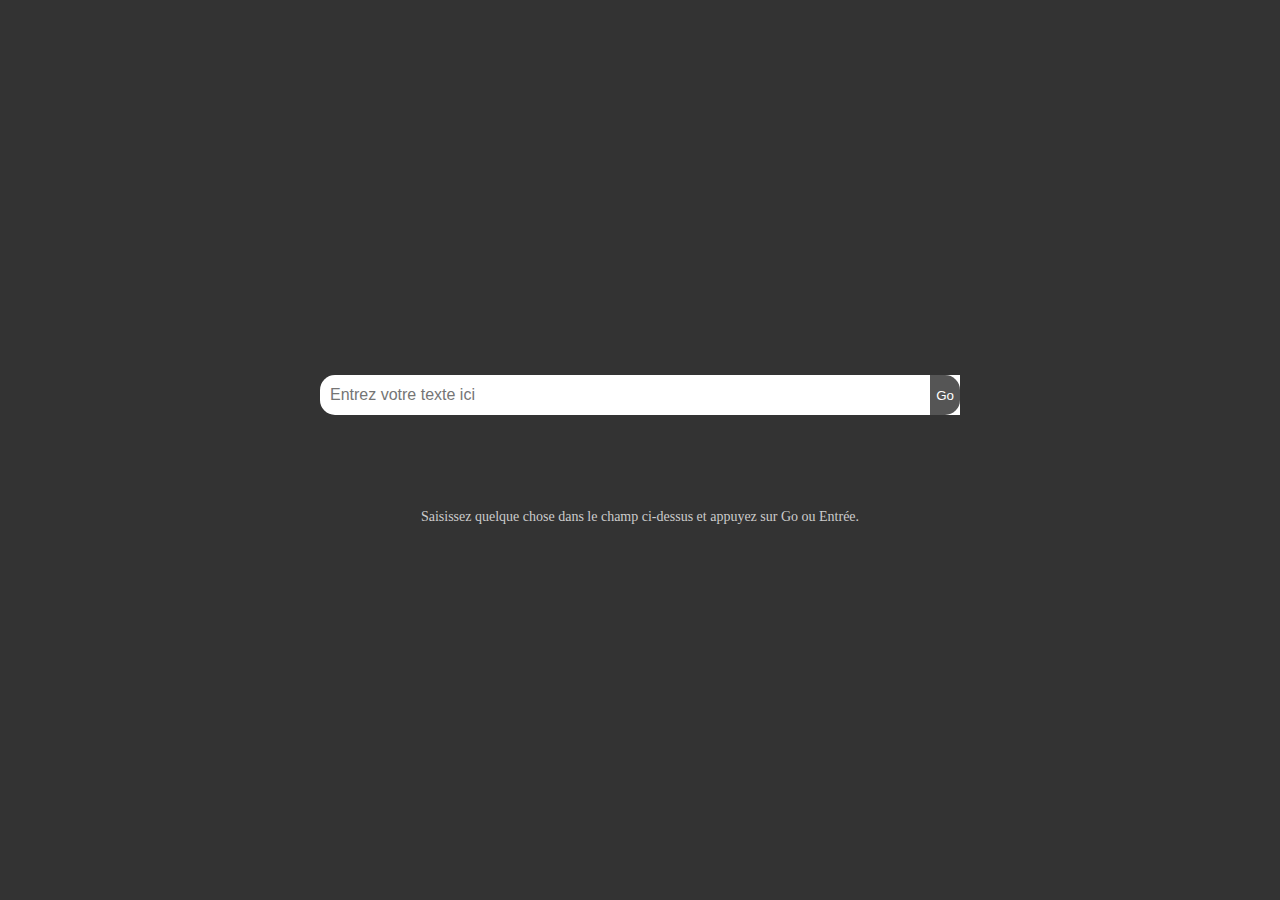
<file: gpt.html>
<!DOCTYPE html>
<html lang="fr">

<head>
    <meta charset="UTF-8">
    <meta name="viewport" content="width=device-width, initial-scale=1.0">
    <title>Page avec Input et Bouton</title>
    <style>
        body {
            background-color: #333;
            /* Couleur de fond sombre */
            height: 100vh;
            /* Hauteur complète de la vue */
            margin: 0;
            display: flex;
            flex-direction: column;
            justify-content: center;
            align-items: center;
            gap: 20px;
            /* Espacement entre les éléments */
        }

        .input-wrapper {
            position: relative;
            width: 50vw;
            /* Largeur à 50% de la largeur de la fenêtre */
        }

        input[type="text"] {
            padding: 10px;
            height: 40px;
            /* Hauteur fixe du champ de texte */
            width: 100%;
            /* Largeur complète du conteneur */
            box-sizing: border-box;
            /* Inclut padding dans la largeur */
            border: none;
            border-radius: 15px 0 0 15px;
            /* Coins arrondis sauf le coin droit */
            font-size: 16px;
        }

        button.submit {
            position: absolute;
            right: 0;
            top: 0;
            height: 40px;
            border: none;
            border-radius: 0 15px 15px 0;
            /* Coins arrondis sur le côté droit */
            background-color: #555;
            /* Couleur de fond du bouton */
            color: white;
            /* Couleur du texte */
            cursor: pointer;
            /* Cursor pointer pour indiquer la fonctionnalité cliquable */
        }

        .info-text {
            color: #ccc;
            /* Couleur du texte claire pour contraster avec le fond sombre */
            font-size: 14px;
            /* Taille du texte */
            text-align: center;
            /* Alignement du texte au centre */
        }
    </style>
</head>

<body>
    <div class="input-wrapper">
        <input type="text" placeholder="Entrez votre texte ici" id="inputField">
        <button class="submit" onclick="handleClick()">Go</button>
    </div>
    <br /><br /><br />
    <div class="info-text" id="suggestion">
        Saisissez quelque chose dans le champ ci-dessus et appuyez sur Go ou Entrée.
    </div>
</body>
<script src="js/functions/gpt/gpt.js"></script>

</html>
</file>
